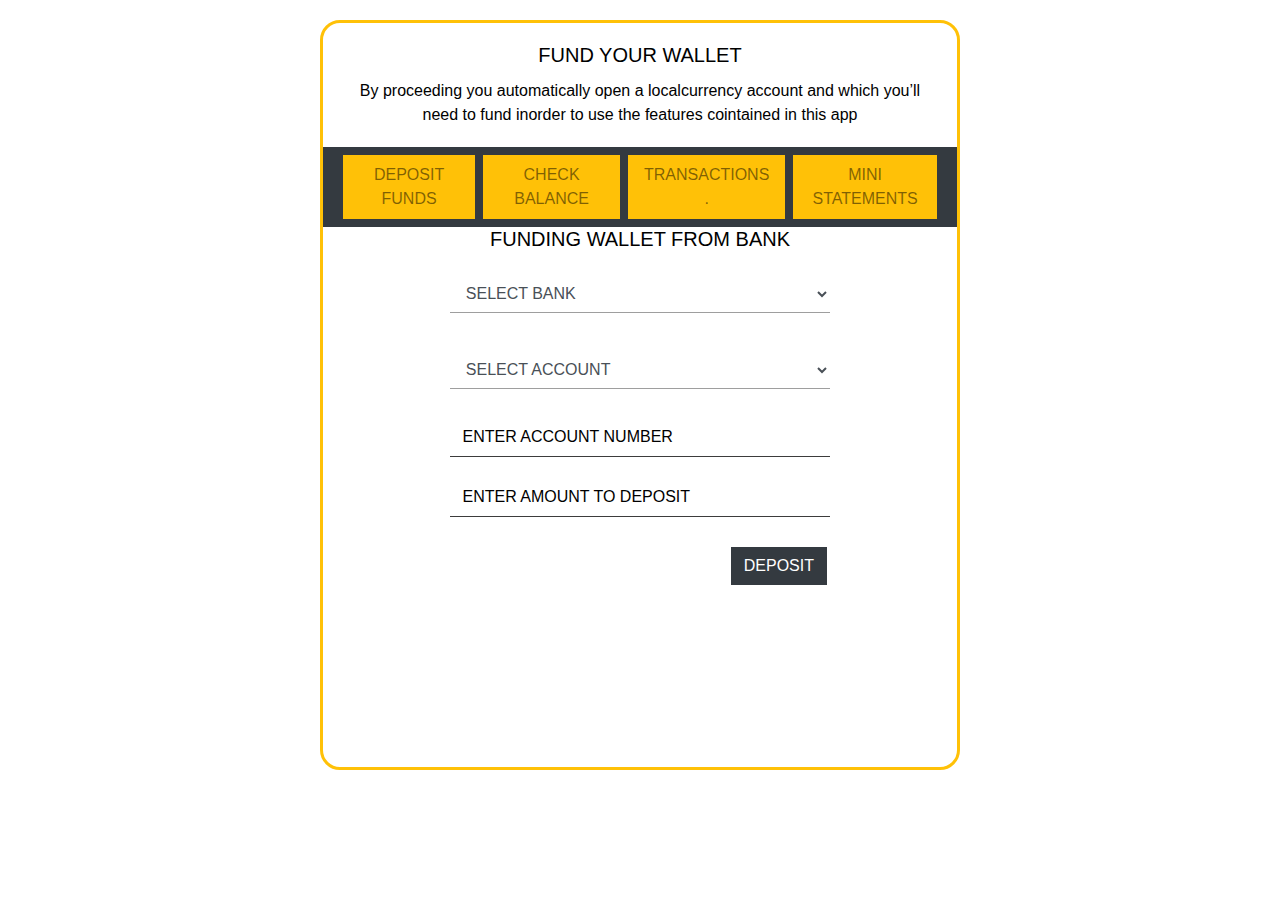
<file: index.html>
<!DOCTYPE html>
<html lang="en">
<head>
  <meta charset="UTF-8">
  <meta name="viewport" content="width=device-width, initial-scale=1.0">
  <meta http-equiv="X-UA-Compatible" content="ie=edge">
  <link rel="stylesheet" href="css/bootstrap.min.css">
  <link rel="stylesheet" href="css/style.css">
  <title>wallet</title>
</head>
<body class="wallet-pg">   
        <div class="card border-warning mb-3 rounded-0 wallet-card">
                <div class="card-body text-center">
                  <h5 class="card-title">FUND YOUR WALLET</h5>
                  <p class="card-text">By proceeding you automatically open a localcurrency account and which you’ll need to fund inorder to use the features cointained in this app</p>
                </div>
                <nav class="navbar navbar-expand-lg navbar-light bg-dark">
                        <button class="navbar-toggler bg-warning" type="button" data-toggle="collapse" data-target="#navbarNav" aria-controls="navbarNav" aria-expanded="false" aria-label="Toggle navigation">
                          <span class="navbar-toggler-icon"></span>
                        </button>
                        <div class="collapse navbar-collapse justify-content-center" id="navbarNav">
                          <ul class="navbar-nav">
                                <li class="nav-item dropdown">
                                        <a class="nav-link bg-warning mx-1 px-3 text-center" href="#" id="navbarDropdown" role="button" data-toggle="dropdown" aria-haspopup="true" aria-expanded="false">
                                          DEPOSIT FUNDS
                                        </a>
                                        <div class="dropdown-menu" aria-labelledby="navbarDropdown">
                                          <a class="dropdown-item" href="#" id="bank-btn">FROM BANK</a>
                                          <div class="dropdown-divider"></div>
                                          <a class="dropdown-item" href="#" id="card-btn">FROM CARD</a>
                                          <div class="dropdown-divider"></div>
                                          <a class="dropdown-item" href="#" id="phone-btn">FROM PHONE</a>
                                        </div>
                                      </li>
                                      <hr class="my-0">
                            <li class="nav-item">
                              <a class="nav-link bg-warning mx-1 px-3 text-center" href="#" id="check-btn">CHECK BALANCE</a>
                            </li>
                            <hr class="my-0">
                            <li class="nav-item">
                              <a class="nav-link bg-warning mx-1 px-3 text-center" href="#" id="transaction-btn">TRANSACTIONS .</a>
                            </li>
                            <hr class="my-0">
                            <li class="nav-item">
                              <a class="nav-link bg-warning mx-1 px-3 text-center" href="#" id="statement-btn">MINI STATEMENTS</a>
                            </li>
                            <hr class="my-0">
                          </ul>
                        </div>
                      </nav>
                      <div class="form-1">
                      <h5 class="card-title text-center">FUNDING WALLET FROM BANK</h5>
                      <div class="frm-box">
                          <form action="">
                              <div class="form-group">
                                  <select class="form-control" id="bank-account">
                                      <option>SELECT BANK</option>
                                      <option>SELECT KCB</option>
                                      <option>SELECT EQUITY</option>
                                      <option>SELECT FAMILY</option>
                                      <option>SELECT CO-OPERATION</option>
                                    </select>
                              </div>
                              <div class="form-group">
                                  <select class="form-control" id="account">
                                      <option>SELECT ACCOUNT</option>
                                    </select>
                              </div>
                              <div>
                                  <input type="text" class="" id="account-no" name="" required="">
                                  <label>ENTER ACCOUNT NUMBER</label>
                              </div>
                              <div>
                              <input type="text" class="form-control form-control-sm" id="amount" name="" required="" >
                              <label>ENTER AMOUNT TO DEPOSIT</label>
                            </div>
                            <div>
                                <button type="submit" class="btn btn-dark float-right rounded-0 wallet-btn">DEPOSIT</button>
                            </div>
                             
                            </form>
                      </div>
                      </div>
                      <div class="form-1">
                          <h5 class="card-title text-center">FUNDING WALLET FROM CARD</h5>
                          <div class="frm-box">
                          <form>
                                <div class="form-group">
                                   
                                  <select class="form-control" id="bank-account">
                                        <option>SELECT BANK</option>
                                      </select>
                                </div>
                                <div class="form-group">
                                  
                                  <select class="form-control" id="account">
                                        <option>SELECT ACCOUNT</option>
                                      </select>
                                </div>
                                <div>
                                    <input type="text" class="form-control form-control-sm" id="account-no" name="" required="">
                                    <label>ENTER ACCOUNT NUMBER</label>
                                </div>
                                <div>
                                    <input type="text" class="form-control form-control-sm" id="amount" name="" required="" >
                                    <label>ENTER AMOUNT TO DEPOSIT</label>
                                  </div>                                                  
                                <button type="submit" class="btn btn-dark float-right wallet-btn">DEPOSIT</button>
                              </form>
                              </div>
        </div>
        <div class="form-1">
                              <h5 class="card-title text-center">FUNDING WALLET FROM PHONE</h5>
                              <div class="frm-box">
                              <form>
                                    <div class="form-group">
                                       
                                      <select class="form-control" id="bank-account">
                                            <option>SELECT NETWORK PROVIDE</option>
                                          </select>
                                    </div>
                                    <div class="form-group">
                                      
                                      <select class="form-control" id="account">
                                            <option>SELECT CURRENCY</option>
                                          </select>
                                        </div> 
                                        <div>
                                            <input type="text" class="form-control form-control-sm" id="amount" name="" required="" >
                                            <label>ENTER AMOUNT</label>
                                          </div>
                                                              
                                    
                                    <button type="submit" class="btn btn-dark float-right wallet-btn">DEPOSIT</button>
                                  </form>
                                  </div>
        </div>
        <div class="form-1">
                                  <h5 class="card-title text-center">CHECK BALANCE</h5>
                                  <div class="frm-box">
                                  <form>
                                        <div class="form-group">
                                           
                                          <select class="form-control" id="bank-account">
                                                <option>SELECT ACCOUNT</option>
                                              </select>
                                        </div>
                                        <button type="submit" class="btn btn-dark float-right wallet-btn">CHECK</button>
                                      </form>
                                      </div>
                                    </div>
                                    <div class="form-1">
                                     <h5 class="card-title text-center">CHECK TRANSACTIONS</h5>
                                     <div class="transaction-dropdown">
                                     <li class="btn-group dropright">
                                        <a class="bg-white mx-1 px-3" href="#" id="transactionDropdown" role="button" data-toggle="dropdown" aria-haspopup="true" aria-expanded="false">
                                          <p>SELECT ACCOUNT<p>
                                          <hr class="my-0">
                                        </a>
                                        
                                        <div class="dropdown-menu" aria-labelledby="transactionDropdown">
                                          <a class="dropdown-item" href="#" id="transactionlocal-account">LOCAL ACCOUNT</a>
                                          <div class="dropdown-divider"></div>
                                          <a class="dropdown-item" href="#" id="transactionforeign-account">FOREIGN ACCOUNT</a>
                                          </div>
                                      </li>
                                      </div>
                                        <button type="submit" class="btn btn-dark float-right wallet-btn">CHECK</button>
                                    </div>
                                    <div class="form-1">
                                      <div class="statements">
                                        <div class="statement-head">
                                        <div class="shadow p-1 py-4 mb-4 bg-white rounded"><p>transaction local STATEMENT - LOCAL ACCOUNT</p></div>
                                       </div>
                                        <div class="stmnt">
                                           <div class="shadow p-1 py-3 mb-4  bg-white rounded"><p>2018.12.28 </p><p>Withdrew KSHS. 20,500.00</p><p>Equity Bank</p></div>
                                           <div class="shadow p-1 py-3 mb-4 bg-white rounded"><p>2018.12.28</p><p>Customer Airtime Purchase KES 100.0</p><p>Safaricom Limited</p></div>
                                           <div class="shadow p-1 py-3 mb-4 bg-white rounded"><p>2018.12.28</p><p>Received Money KES 5,050.00</p><p>Ruth Magago</p></div>
                                        </div>
                                        <button type="submit" class="btn btn-dark float-right transactioncloseBtn-1">CLOSE</button>
                                       </div> 
                                    </div>

                                    <div class="form-1">
                                      <div class="statements">
                                        <div class="statement-head">
                                        <div class="shadow p-1 py-4 mb-4 bg-white rounded"><p>Transacion foreign STATEMENT - Foreign ACCOUNT</p></div>
                                       </div>
                                        <div class="stmnt">
                                           <div class="shadow p-1 py-3 mb-4  bg-white rounded"><p>2018.12.28 </p><p>Withdrew KSHS. 20,500.00</p><p>Equity Bank</p></div>
                                           <div class="shadow p-1 py-3 mb-4 bg-white rounded"><p>2018.12.28</p><p>Customer Airtime Purchase KES 100.0</p><p>Safaricom Limited</p></div>
                                           <div class="shadow p-1 py-3 mb-4 bg-white rounded"><p>2018.12.28</p><p>Received Money KES 5,050.00</p><p>Ruth Magago</p></div>
                                        </div>
                                        <button type="submit" class="btn btn-dark float-right transactioncloseBtn-2">CLOSE</button>
                                       </div> 
                                    </div>
                                    <div class="form-1">
                                    
                                     <h5 class="card-title text-center">DISPLAY MIN STATEMENTS</h5>
                                     <div class="transaction-dropdown">
                                        <li class="btn-group dropright">
                                           <a class="bg-white mx-1 px-3 text-center" href="#" id="transactionDropdown" role="button" data-toggle="dropdown" aria-haspopup="true" aria-expanded="false">
                                            <p> SELECT ACCOUNT</p>
                                             <hr class="my-0">
                                           </a>
                                           <div class="dropdown-menu" aria-labelledby="transactionDropdown">
                                             <a class="dropdown-item" href="#" id="stmntlocal-account">LOCAL ACCOUNT</a>
                                             <div class="dropdown-divider"></div>
                                             <a class="dropdown-item" href="#" id="stmntforeign-account">FOREIGN ACCOUNT</a>
                                             </div>
                                         </li>
                                         
                            
                                      </div>
                                            <button type="submit" class="btn btn-dark float-right wallet-btn">DISPLAY</button> 
                                        
                                                                             
                                          </div>
                                          <div class="form-1">
                                            <div class="statements">
                                              <div class="statement-head">
                                              <div class="shadow p-1 py-4 mb-4 bg-white rounded"><p>Mini STATEMENT local - LOCAL ACCOUNT</p></div>
                                             </div>
                                              <div class="stmnt">
                                                 <div class="shadow p-1 py-3 mb-4  bg-white rounded"><p>2018.12.28 </p><p>Withdrew KSHS. 20,500.00</p><p>Equity Bank</p></div>
                                                 <div class="shadow p-1 py-3 mb-4 bg-white rounded"><p>2018.12.28</p><p>Customer Airtime Purchase KES 100.0</p><p>Safaricom Limited</p></div>
                                                 <div class="shadow p-1 py-3 mb-4 bg-white rounded"><p>2018.12.28</p><p>Received Money KES 5,050.00</p><p>Ruth Magago</p></div>
                                              </div>
                                              <button type="submit" class="btn btn-dark float-right ministmntcloseBtn-1">CLOSE</button>
                                             </div> 
                                          </div>

                                          <div class="form-1">
                                            <div class="statements">
                                              <div class="statement-head">
                                              <div class="shadow p-1 py-4 mb-4 bg-white rounded"><p>MINI-STATEMENT foreign - foreign ACCOUNT</p></div>
                                             </div>
                                              <div class="stmnt">
                                                 <div class="shadow p-1 py-3 mb-4  bg-white rounded"><p>2018.12.28 </p><p>Withdrew KSHS. 20,500.00</p><p>Equity Bank</p></div>
                                                 <div class="shadow p-1 py-3 mb-4 bg-white rounded"><p>2018.12.28</p><p>Customer Airtime Purchase KES 100.0</p><p>Safaricom Limited</p></div>
                                                 <div class="shadow p-1 py-3 mb-4 bg-white rounded"><p>2018.12.28</p><p>Received Money KES 5,050.00</p><p>Ruth Magago</p></div>
                                              </div>
                                              <button type="submit" class="btn btn-dark float-right ministmntcloseBtn-2">CLOSE</button>
                                             </div> 
                                          </div>                
          </div>
    <script src="js/bootstrapjquery.min.js"></script>
<script src="js/popper.js"></script>
<script src="js/bootstrap.min.js"></script>
<script src="js/style.js"></script>
</body>
</html>
</file>
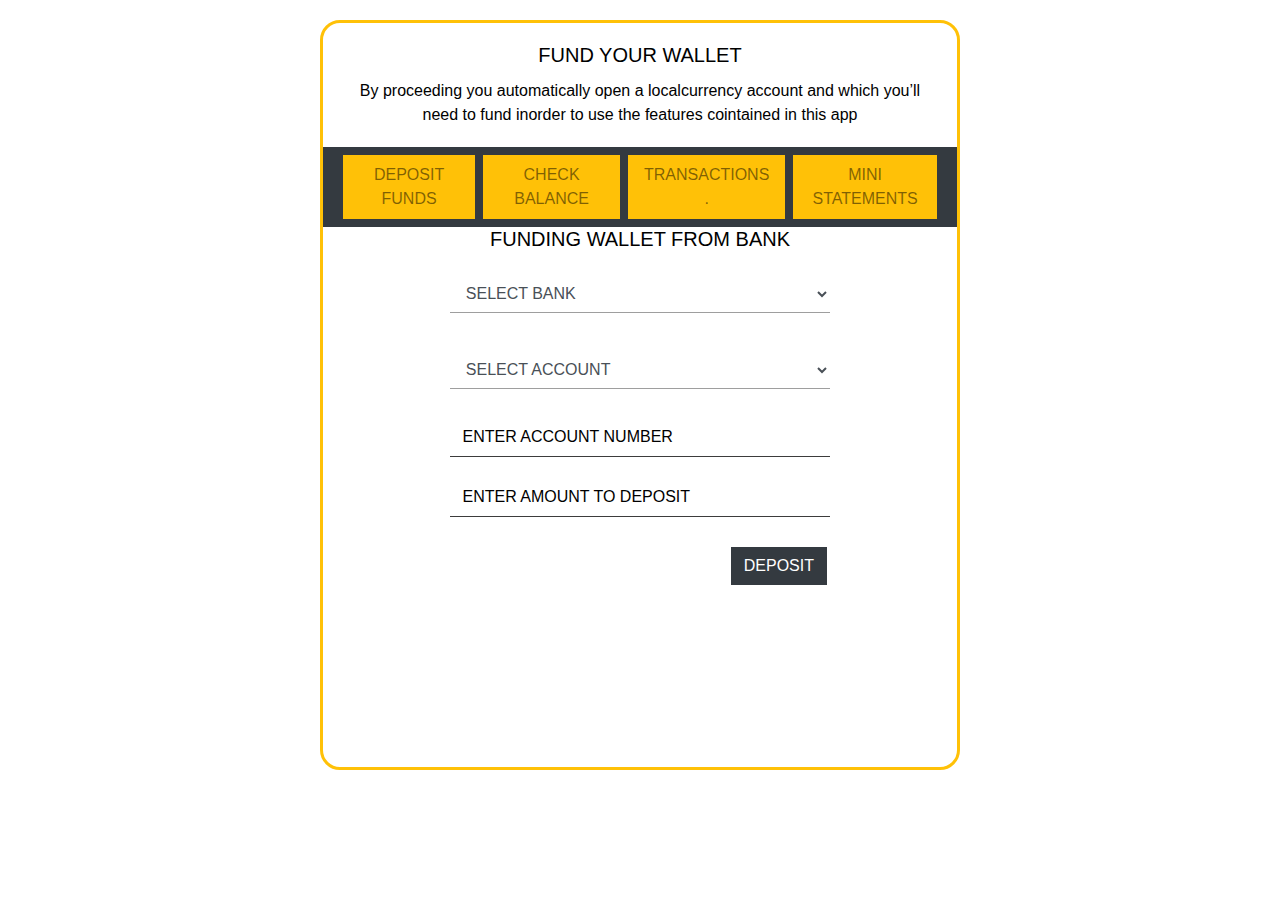
<file: wallet.html>
<!DOCTYPE html>
<html lang="en">
<head>
  <meta charset="UTF-8">
  <meta name="viewport" content="width=device-width, initial-scale=1.0">
  <meta http-equiv="X-UA-Compatible" content="ie=edge">
  <link rel="stylesheet" href="css/bootstrap.min.css">
  <link rel="stylesheet" href="css/style.css">
  <title>wallet</title>
</head>
<body class="wallet-pg">   
        <div class="card border-warning mb-3 rounded-0 wallet-card">
                <div class="card-body text-center">
                  <h5 class="card-title">FUND YOUR WALLET</h5>
                  <p class="card-text">By proceeding you automatically open a localcurrency account and which you’ll need to fund inorder to use the features cointained in this app</p>
                </div>
                <nav class="navbar navbar-expand-lg navbar-light bg-dark">
                        <button class="navbar-toggler bg-warning" type="button" data-toggle="collapse" data-target="#navbarNav" aria-controls="navbarNav" aria-expanded="false" aria-label="Toggle navigation">
                          <span class="navbar-toggler-icon"></span>
                        </button>
                        <div class="collapse navbar-collapse justify-content-center" id="navbarNav">
                          <ul class="navbar-nav">
                                <li class="nav-item dropdown">
                                        <a class="nav-link bg-warning mx-1 px-3 text-center" href="#" id="navbarDropdown" role="button" data-toggle="dropdown" aria-haspopup="true" aria-expanded="false">
                                          DEPOSIT FUNDS
                                        </a>
                                        <div class="dropdown-menu" aria-labelledby="navbarDropdown">
                                          <a class="dropdown-item" href="#" id="bank-btn">FROM BANK</a>
                                          <div class="dropdown-divider"></div>
                                          <a class="dropdown-item" href="#" id="card-btn">FROM CARD</a>
                                          <div class="dropdown-divider"></div>
                                          <a class="dropdown-item" href="#" id="phone-btn">FROM PHONE</a>
                                        </div>
                                      </li>
                                      <hr class="my-0">
                            <li class="nav-item">
                              <a class="nav-link bg-warning mx-1 px-3 text-center" href="#" id="check-btn">CHECK BALANCE</a>
                            </li>
                            <hr class="my-0">
                            <li class="nav-item">
                              <a class="nav-link bg-warning mx-1 px-3 text-center" href="#" id="transaction-btn">TRANSACTIONS .</a>
                            </li>
                            <hr class="my-0">
                            <li class="nav-item">
                              <a class="nav-link bg-warning mx-1 px-3 text-center" href="#" id="statement-btn">MINI STATEMENTS</a>
                            </li>
                            <hr class="my-0">
                          </ul>
                        </div>
                      </nav>
                      <div class="form-1">
                      <h5 class="card-title text-center">FUNDING WALLET FROM BANK</h5>
                      <div class="frm-box">
                          <form action="">
                              <div class="form-group">
                                  <select class="form-control" id="bank-account">
                                      <option>SELECT BANK</option>
                                      <option>SELECT KCB</option>
                                      <option>SELECT EQUITY</option>
                                      <option>SELECT FAMILY</option>
                                      <option>SELECT CO-OPERATION</option>
                                    </select>
                              </div>
                              <div class="form-group">
                                  <select class="form-control" id="account">
                                      <option>SELECT ACCOUNT</option>
                                    </select>
                              </div>
                              <div>
                                  <input type="text" class="" id="account-no" name="" required="">
                                  <label>ENTER ACCOUNT NUMBER</label>
                              </div>
                              <div>
                              <input type="text" class="form-control form-control-sm" id="amount" name="" required="" >
                              <label>ENTER AMOUNT TO DEPOSIT</label>
                            </div>
                            <div>
                                <button type="submit" class="btn btn-dark float-right rounded-0 wallet-btn">DEPOSIT</button>
                            </div>
                             
                            </form>
                      </div>
                      </div>
                      <div class="form-1">
                          <h5 class="card-title text-center">FUNDING WALLET FROM CARD</h5>
                          <div class="frm-box">
                          <form>
                                <div class="form-group">
                                   
                                  <select class="form-control" id="bank-account">
                                        <option>SELECT BANK</option>
                                      </select>
                                </div>
                                <div class="form-group">
                                  
                                  <select class="form-control" id="account">
                                        <option>SELECT ACCOUNT</option>
                                      </select>
                                </div>
                                <div>
                                    <input type="text" class="form-control form-control-sm" id="account-no" name="" required="">
                                    <label>ENTER ACCOUNT NUMBER</label>
                                </div>
                                <div>
                                    <input type="text" class="form-control form-control-sm" id="amount" name="" required="" >
                                    <label>ENTER AMOUNT TO DEPOSIT</label>
                                  </div>                                                  
                                <button type="submit" class="btn btn-dark float-right wallet-btn">DEPOSIT</button>
                              </form>
                              </div>
        </div>
        <div class="form-1">
                              <h5 class="card-title text-center">FUNDING WALLET FROM PHONE</h5>
                              <div class="frm-box">
                              <form>
                                    <div class="form-group">
                                       
                                      <select class="form-control" id="bank-account">
                                            <option>SELECT NETWORK PROVIDE</option>
                                          </select>
                                    </div>
                                    <div class="form-group">
                                      
                                      <select class="form-control" id="account">
                                            <option>SELECT CURRENCY</option>
                                          </select>
                                        </div> 
                                        <div>
                                            <input type="text" class="form-control form-control-sm" id="amount" name="" required="" >
                                            <label>ENTER AMOUNT</label>
                                          </div>
                                                              
                                    
                                    <button type="submit" class="btn btn-dark float-right wallet-btn">DEPOSIT</button>
                                  </form>
                                  </div>
        </div>
        <div class="form-1">
                                  <h5 class="card-title text-center">CHECK BALANCE</h5>
                                  <div class="frm-box">
                                  <form>
                                        <div class="form-group">
                                           
                                          <select class="form-control" id="bank-account">
                                                <option>SELECT ACCOUNT</option>
                                              </select>
                                        </div>
                                        <button type="submit" class="btn btn-dark float-right wallet-btn">CHECK</button>
                                      </form>
                                      </div>
                                    </div>
                                    <div class="form-1">
                                     <h5 class="card-title text-center">CHECK TRANSACTIONS</h5>
                                     <div class="transaction-dropdown">
                                     <li class="btn-group dropright">
                                        <a class="bg-white mx-1 px-3" href="#" id="transactionDropdown" role="button" data-toggle="dropdown" aria-haspopup="true" aria-expanded="false">
                                          <p>SELECT ACCOUNT<p>
                                          <hr class="my-0">
                                        </a>
                                        
                                        <div class="dropdown-menu" aria-labelledby="transactionDropdown">
                                          <a class="dropdown-item" href="#" id="transactionlocal-account">LOCAL ACCOUNT</a>
                                          <div class="dropdown-divider"></div>
                                          <a class="dropdown-item" href="#" id="transactionforeign-account">FOREIGN ACCOUNT</a>
                                          </div>
                                      </li>
                                      </div>
                                        <button type="submit" class="btn btn-dark float-right wallet-btn">CHECK</button>
                                    </div>
                                    <div class="form-1">
                                      <div class="statements">
                                        <div class="statement-head">
                                        <div class="shadow p-1 py-4 mb-4 bg-white rounded"><p>transaction local STATEMENT - LOCAL ACCOUNT</p></div>
                                       </div>
                                        <div class="stmnt">
                                           <div class="shadow p-1 py-3 mb-4  bg-white rounded"><p>2018.12.28 </p><p>Withdrew KSHS. 20,500.00</p><p>Equity Bank</p></div>
                                           <div class="shadow p-1 py-3 mb-4 bg-white rounded"><p>2018.12.28</p><p>Customer Airtime Purchase KES 100.0</p><p>Safaricom Limited</p></div>
                                           <div class="shadow p-1 py-3 mb-4 bg-white rounded"><p>2018.12.28</p><p>Received Money KES 5,050.00</p><p>Ruth Magago</p></div>
                                        </div>
                                        <button type="submit" class="btn btn-dark float-right transactioncloseBtn-1">CLOSE</button>
                                       </div> 
                                    </div>

                                    <div class="form-1">
                                      <div class="statements">
                                        <div class="statement-head">
                                        <div class="shadow p-1 py-4 mb-4 bg-white rounded"><p>Transacion foreign STATEMENT - Foreign ACCOUNT</p></div>
                                       </div>
                                        <div class="stmnt">
                                           <div class="shadow p-1 py-3 mb-4  bg-white rounded"><p>2018.12.28 </p><p>Withdrew KSHS. 20,500.00</p><p>Equity Bank</p></div>
                                           <div class="shadow p-1 py-3 mb-4 bg-white rounded"><p>2018.12.28</p><p>Customer Airtime Purchase KES 100.0</p><p>Safaricom Limited</p></div>
                                           <div class="shadow p-1 py-3 mb-4 bg-white rounded"><p>2018.12.28</p><p>Received Money KES 5,050.00</p><p>Ruth Magago</p></div>
                                        </div>
                                        <button type="submit" class="btn btn-dark float-right transactioncloseBtn-2">CLOSE</button>
                                       </div> 
                                    </div>
                                    <div class="form-1">
                                    
                                     <h5 class="card-title text-center">DISPLAY MIN STATEMENTS</h5>
                                     <div class="transaction-dropdown">
                                        <li class="btn-group dropright">
                                           <a class="bg-white mx-1 px-3 text-center" href="#" id="transactionDropdown" role="button" data-toggle="dropdown" aria-haspopup="true" aria-expanded="false">
                                            <p> SELECT ACCOUNT</p>
                                             <hr class="my-0">
                                           </a>
                                           <div class="dropdown-menu" aria-labelledby="transactionDropdown">
                                             <a class="dropdown-item" href="#" id="stmntlocal-account">LOCAL ACCOUNT</a>
                                             <div class="dropdown-divider"></div>
                                             <a class="dropdown-item" href="#" id="stmntforeign-account">FOREIGN ACCOUNT</a>
                                             </div>
                                         </li>
                                         
                            
                                      </div>
                                            <button type="submit" class="btn btn-dark float-right wallet-btn">DISPLAY</button> 
                                        
                                                                             
                                          </div>
                                          <div class="form-1">
                                            <div class="statements">
                                              <div class="statement-head">
                                              <div class="shadow p-1 py-4 mb-4 bg-white rounded"><p>Mini STATEMENT local - LOCAL ACCOUNT</p></div>
                                             </div>
                                              <div class="stmnt">
                                                 <div class="shadow p-1 py-3 mb-4  bg-white rounded"><p>2018.12.28 </p><p>Withdrew KSHS. 20,500.00</p><p>Equity Bank</p></div>
                                                 <div class="shadow p-1 py-3 mb-4 bg-white rounded"><p>2018.12.28</p><p>Customer Airtime Purchase KES 100.0</p><p>Safaricom Limited</p></div>
                                                 <div class="shadow p-1 py-3 mb-4 bg-white rounded"><p>2018.12.28</p><p>Received Money KES 5,050.00</p><p>Ruth Magago</p></div>
                                              </div>
                                              <button type="submit" class="btn btn-dark float-right ministmntcloseBtn-1">CLOSE</button>
                                             </div> 
                                          </div>

                                          <div class="form-1">
                                            <div class="statements">
                                              <div class="statement-head">
                                              <div class="shadow p-1 py-4 mb-4 bg-white rounded"><p>MINI-STATEMENT foreign - foreign ACCOUNT</p></div>
                                             </div>
                                              <div class="stmnt">
                                                 <div class="shadow p-1 py-3 mb-4  bg-white rounded"><p>2018.12.28 </p><p>Withdrew KSHS. 20,500.00</p><p>Equity Bank</p></div>
                                                 <div class="shadow p-1 py-3 mb-4 bg-white rounded"><p>2018.12.28</p><p>Customer Airtime Purchase KES 100.0</p><p>Safaricom Limited</p></div>
                                                 <div class="shadow p-1 py-3 mb-4 bg-white rounded"><p>2018.12.28</p><p>Received Money KES 5,050.00</p><p>Ruth Magago</p></div>
                                              </div>
                                              <button type="submit" class="btn btn-dark float-right ministmntcloseBtn-2">CLOSE</button>
                                             </div> 
                                          </div>                
          </div>
    <script src="js/bootstrapjquery.min.js"></script>
<script src="js/popper.js"></script>
<script src="js/bootstrap.min.js"></script>
<script src="js/style.js"></script>
</body>
</html>
</file>
<file: css/style.css>
/*Wallet*/
.form-1{
	transition: opacity 1s ease-in;
	min-height: 60vh;
}

.wallet-card{
margin: 0vh 25vw;
margin-top: 20px;
color: #000000;
}
.wallet-card p{
	color: #000000;
}

.wallet-pg .border-warning{
	border: 3px solid orange;
	border-radius: 20px!important;
}
.frm-box input[type="text"],
.frm-box select{
	border-radius: 0;
	border: none;
	box-shadow: none;
	border-bottom:1px solid rgb(61, 60, 60);
	transition: .5s;
	width: 60%;
	margin: auto;
}

.frm-box div{
	position:relative;
	text-align: center;
	padding: 12px 0px;
	height: 60px;

}
.frm-box div label{
	position:absolute;
	top:10px;
	left:22%;
	transition:.5s;
	pointer-events:none;  
}
.frm-box input[type="text"]:focus ~ label,
.frm-box input[type="text"]:valid ~ label{
	top:-12px;
	left:22%;
	color:black;
	font-size:12px;
	font-weight:bold;
}
.frm-box input[type="text"]:focus,
.frm-box input[type="text"]:valid,
.frm-box select:focus,
.frm-box select:valid{
	box-shadow: none;
	border-bottom:1px solid rgb(158, 158, 158);
}
.frm-box input[type="text"]:focus,
.frm-box select:focus{
	border-bottom:2px solid orange;
}
.frm-box input{
	width:60%;
	height: 30px;
	box-sizing:border-box;
	box-shadow:none;
	outline:none;
	border: none;
	border-bottom:2px solid #999 ; 	
}

.dropright{
	margin: 5% 0% 0% 15%;
}

.wallet-btn{
	margin-right: 130px;

}
.statements{
	margin-top: 30px;
}
.shadow{
	margin: 0px 30px;
}
.shadow p {
	padding-left: 20px;
	line-height: 0.3rem;
}

@media(max-width:1070px){
	.wallet-card{
		margin: 0vh 18vw;
		}
	}
@media(max-width:991px){
	.wallet-card{
		margin: 0vh 10vw;
		}
	}
	@media(max-width:598px){
		.wallet-card{
			margin: 0vh 2vw;
			}
		.wallet-btn{
			margin-right: 95px;
			
		}
		}
</file>
